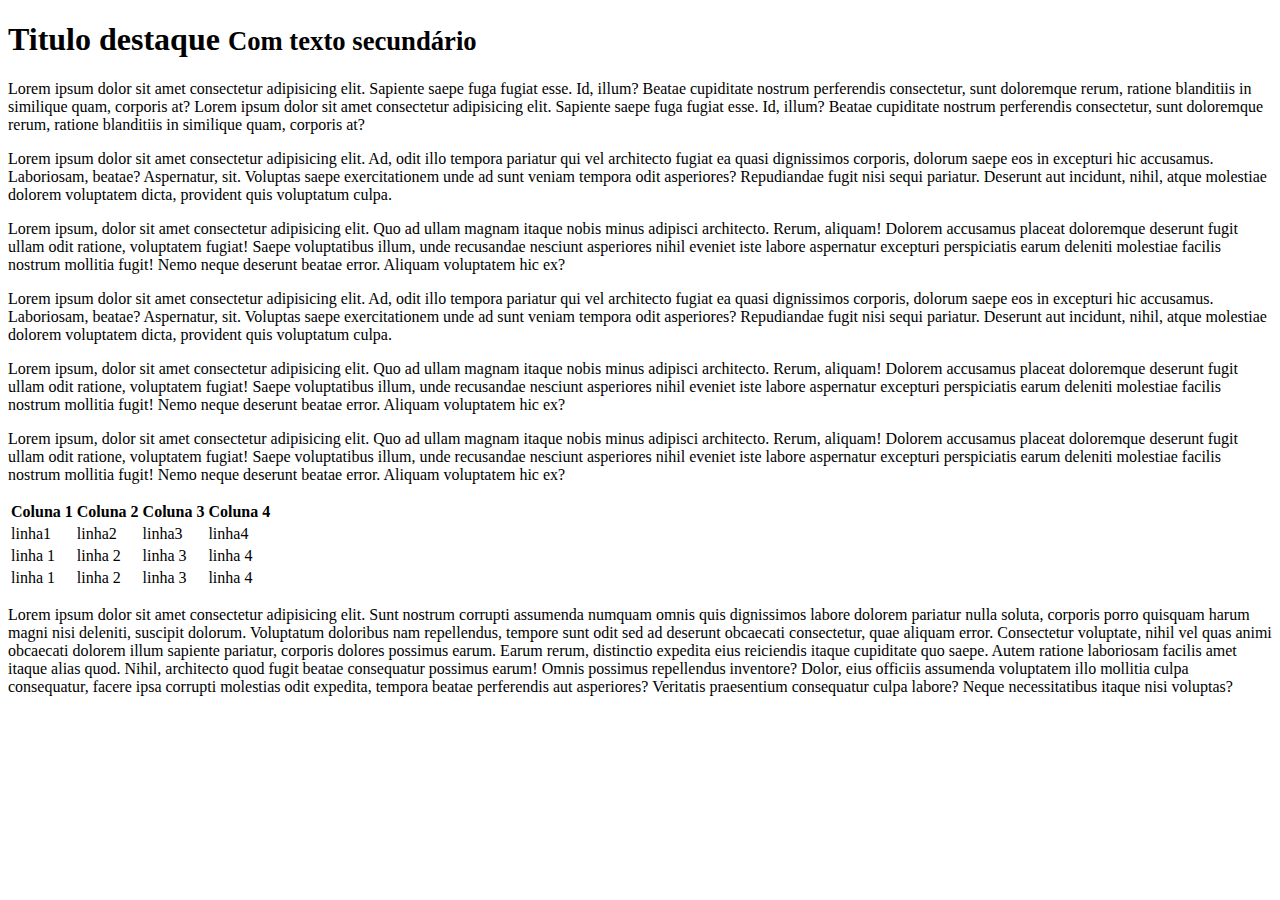
<file: index4.html>
<!DOCTYPE html>
<html lang="en">

<head>
  <meta charset="UTF-8">
  <meta http-equiv="X-UA-Compatible" content="IE=edge">
  <meta name="viewport" content="width=device-width, initial-scale=1.0">
  <!-- CSS only -->
  <link href="https://cdn.jsdelivr.net/npm/bootstrap@5.2.2/dist/css/bootstrap.min.css" rel="stylesheet"
    integrity="sha384-Zenh87qX5JnK2Jl0vWa8Ck2rdkQ2Bzep5IDxbcnCeuOxjzrPF/et3URy9Bv1WTRi" crossorigin="anonymous">
  <link rel="stylesheet" href="https://cdn.jsdelivr.net/npm/bootstrap-icons@1.9.1/font/bootstrap-icons.css">
  <title>Exercicio 4</title>
</head>

<body class="bg-dark">
  <header class="container bg-light">
    <section class="row">
      <h1 class="col-12 col-md-4 col-xl-12 offset-md-4">
        Titulo destaque
        <small class="text-muted"> Com texto secundário </small>
      </h1>
    </section>
  </header>
  <main class="container bg-light">
    <section class="row">
      <p class="col-12">Lorem ipsum dolor sit amet consectetur adipisicing elit. Sapiente saepe fuga fugiat esse. Id,
        illum?
        Beatae cupiditate nostrum perferendis consectetur, sunt doloremque rerum, ratione blanditiis in
        similique quam, corporis at?
        Lorem ipsum dolor sit amet consectetur adipisicing elit. Sapiente saepe fuga fugiat esse. Id, illum?
        Beatae cupiditate nostrum perferendis consectetur, sunt doloremque rerum, ratione blanditiis in
        similique quam, corporis at?</p>
    </section>
    <section class="row">
      <p class="col-sm-12 col-md-5">
        Lorem ipsum dolor sit amet consectetur adipisicing elit. Ad, odit illo tempora pariatur qui vel architecto
        fugiat ea quasi dignissimos corporis, dolorum saepe eos in excepturi hic accusamus. Laboriosam, beatae?
        Aspernatur, sit. Voluptas saepe exercitationem unde ad sunt veniam tempora odit asperiores? Repudiandae fugit
        nisi sequi pariatur. Deserunt aut incidunt, nihil, atque molestiae dolorem voluptatem dicta, provident quis
        voluptatum culpa.
      </p>
      <p class="col-sm-12 col-md-5 offset-sm-0 offset-xl-2">
        Lorem ipsum, dolor sit amet consectetur adipisicing elit. Quo ad ullam magnam itaque nobis minus adipisci
        architecto. Rerum, aliquam! Dolorem accusamus placeat doloremque deserunt fugit ullam odit ratione, voluptatem
        fugiat!
        Saepe voluptatibus illum, unde recusandae nesciunt asperiores nihil eveniet iste labore aspernatur excepturi
        perspiciatis earum deleniti molestiae facilis nostrum mollitia fugit! Nemo neque deserunt beatae error. Aliquam
        voluptatem hic ex?
      </p>
    </section>
    <section class="row">
      <p class="col-sm-12 col-md-4">
        Lorem ipsum dolor sit amet consectetur adipisicing elit. Ad, odit illo tempora pariatur qui vel architecto
        fugiat ea quasi dignissimos corporis, dolorum saepe eos in excepturi hic accusamus. Laboriosam, beatae?
        Aspernatur, sit. Voluptas saepe exercitationem unde ad sunt veniam tempora odit asperiores? Repudiandae fugit
        nisi sequi pariatur. Deserunt aut incidunt, nihil, atque molestiae dolorem voluptatem dicta, provident quis
        voluptatum culpa.
      </p>
      <p class="col-sm-12 col-md-4">
        Lorem ipsum, dolor sit amet consectetur adipisicing elit. Quo ad ullam magnam itaque nobis minus adipisci
        architecto. Rerum, aliquam! Dolorem accusamus placeat doloremque deserunt fugit ullam odit ratione, voluptatem
        fugiat!
        Saepe voluptatibus illum, unde recusandae nesciunt asperiores nihil eveniet iste labore aspernatur excepturi
        perspiciatis earum deleniti molestiae facilis nostrum mollitia fugit! Nemo neque deserunt beatae error. Aliquam
        voluptatem hic ex?
      </p>
      <p class="col-sm-12 col-md-4">
        Lorem ipsum, dolor sit amet consectetur adipisicing elit. Quo ad ullam magnam itaque nobis minus adipisci
        architecto. Rerum, aliquam! Dolorem accusamus placeat doloremque deserunt fugit ullam odit ratione, voluptatem
        fugiat!
        Saepe voluptatibus illum, unde recusandae nesciunt asperiores nihil eveniet iste labore aspernatur excepturi
        perspiciatis earum deleniti molestiae facilis nostrum mollitia fugit! Nemo neque deserunt beatae error. Aliquam
        voluptatem hic ex?
      </p>
    </section>
    <section class="row">
      <div class="col">
        <table class="table">
          <thead class="table-dark">
            <tr>
              <th scope="col">Coluna 1</th>
              <th scope="col">Coluna 2</th>
              <th scope="col">Coluna 3</th>
              <th scope="col">Coluna 4</th>
            </tr>
          </thead>
          <tbody>
            <tr>
              <td>linha1</td>
              <td>linha2</td>
              <td>linha3</td>
              <td>linha4</td>
            </tr>
            <tr>
              <td>linha 1</td>
              <td>linha 2</td>
              <td>linha 3</td>
              <td>linha 4</td>
            </tr>
            <tr>
              <td>linha 1</td>
              <td>linha 2</td>
              <td>linha 3</td>
              <td>linha 4</td>
            </tr>
          </tbody>
        </table>
      </div>
    </section>
    <section class="row">
      <p class="col text-end">
        Lorem ipsum dolor sit amet consectetur adipisicing elit. Sunt nostrum corrupti assumenda numquam omnis quis
        dignissimos labore dolorem pariatur nulla soluta, corporis porro quisquam harum magni nisi deleniti, suscipit
        dolorum.
        Voluptatum doloribus nam repellendus, tempore sunt odit sed ad deserunt obcaecati consectetur, quae aliquam
        error. Consectetur voluptate, nihil vel quas animi obcaecati dolorem illum sapiente pariatur, corporis dolores
        possimus earum.
        Earum rerum, distinctio expedita eius reiciendis itaque cupiditate quo saepe. Autem ratione laboriosam facilis
        amet itaque alias quod. Nihil, architecto quod fugit beatae consequatur possimus earum! Omnis possimus
        repellendus inventore?
        Dolor, eius officiis assumenda voluptatem illo mollitia culpa consequatur, facere ipsa corrupti molestias odit
        expedita, tempora beatae perferendis aut asperiores? Veritatis praesentium consequatur culpa labore? Neque
        necessitatibus itaque nisi voluptas?
      </p>
    </section>
  </main>
</body>

</html>

<!--
    LEMBRAR!!!!
    xs = qualquer tamanho < 576px
    sm = qualquer tamanho >= 576px
    md = qualquer tamanho >= 768px
    lg = qualquer tamanho >= 992px
    xl = qualquer tamanho >= 1200px
    xxl = qualquer tamanho >= 1400px
    ex: col-md-4
    elemento que tiver como classe col-md-4 irá ocupar 4 colunas quando tiver qualquer tamanho maior ou igual a 768px até o próximo breakpoint setado
    elemento que tiver como classe col-sm-12 irá ocupar 12 colunas quando tiver qualquer tamanho maior ou igual a 576px até o próximo breakpoint setado
-->
</file>
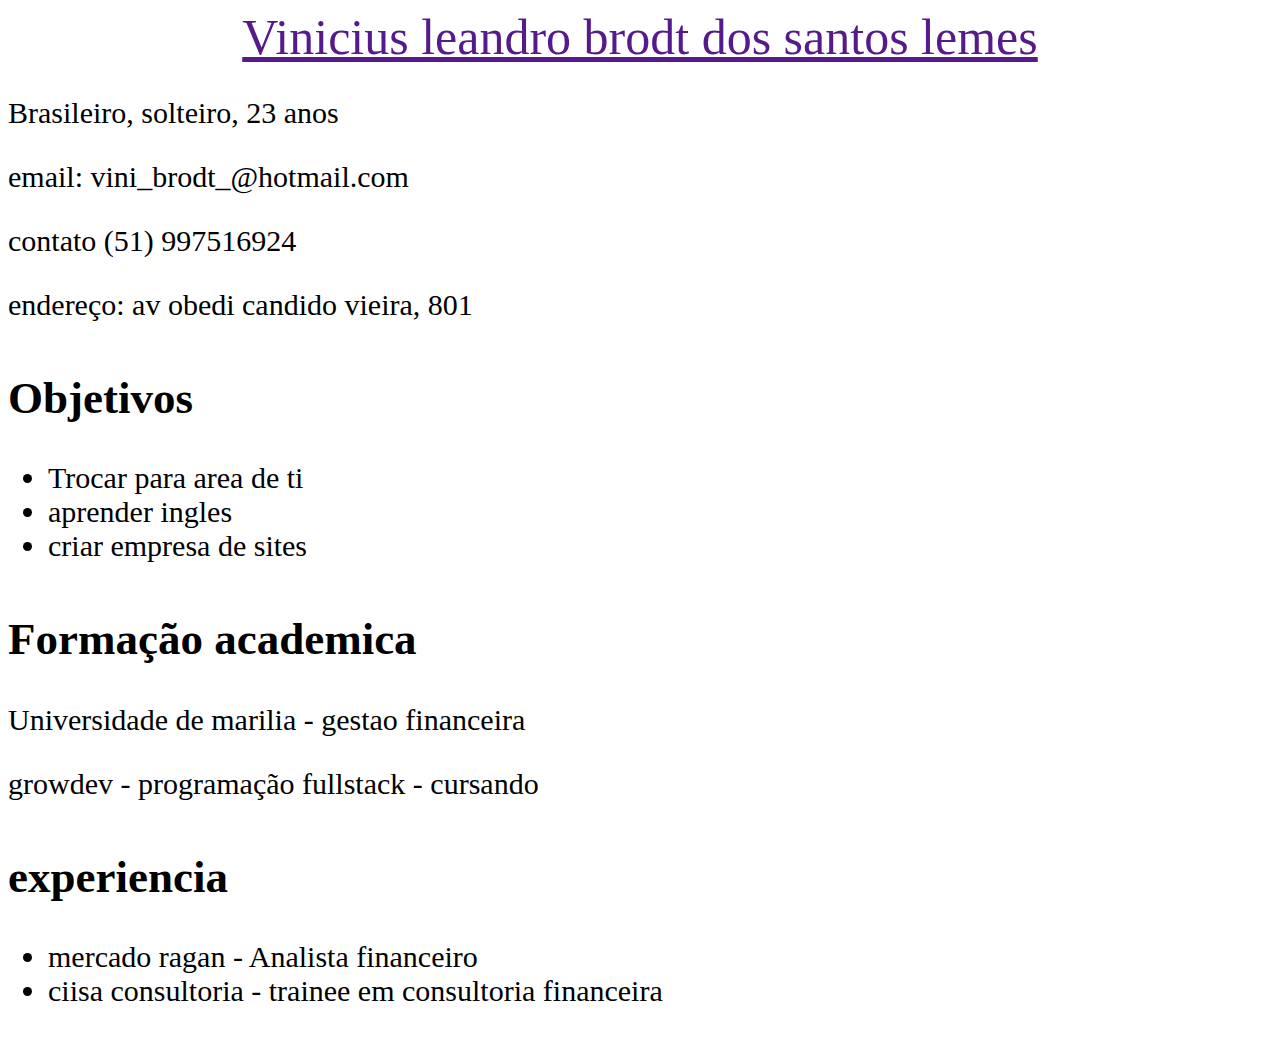
<file: index5.html>
<!DOCTYPE html>
<html lang="en">
<head>
    <meta charset="UTF-8">
    <meta http-equiv="X-UA-Compatible" content="IE=edge">
    <meta name="viewport" content="width=device-width, initial-scale=1.0">
    <link href="https://cdn.jsdelivr.net/npm/bootstrap@5.2.2/dist/css/bootstrap.min.css" rel="stylesheet"
    integrity="sha384-Zenh87qX5JnK2Jl0vWa8Ck2rdkQ2Bzep5IDxbcnCeuOxjzrPF/et3URy9Bv1WTRi" crossorigin="anonymous">
  <link rel="stylesheet" href="https://cdn.jsdelivr.net/npm/bootstrap-icons@1.9.1/font/bootstrap-icons.css">
  <link rel="stylesheet" href="./index.css">
    <title>Document</title>
</head>
<body>
      <div class="container2 h-50" >
        <section class="row h-50" style="text-align: center; font-size: 50px;">
           <a href="" class="col-12 bg-secondary h-40" >Vinicius leandro brodt dos santos lemes</a>
        </section>
      </div> 
      <div class="container2 h-50" >
        <section class="row h-50" style="font-size: 30px;">
           <p class="col-12 col-md-6">Brasileiro, solteiro, 23 anos</p>
           <p class="col-12 col-md-6">email: vini_brodt_@hotmail.com</p>
           <p class="col-12 col-md-6"> contato (51) 997516924</p>
           <p class="col-12 col-md-6">endereço: av obedi candido vieira, 801</p>
        </section>
      </div>   
      <div class="container2 h-50" style="margin-top: 50px;">
        <section class="row h-50" style="font-size: 30px;">
           <h2>Objetivos</h2>
           <ul class="list-group">
            <li class="list-group-item">Trocar para area de ti</li>
            <li class="list-group-item">aprender ingles</li>
            <li class="list-group-item">criar empresa de sites</li>
          </ul>
        </section>
      </div>  
      <div class="container2 h-50" style="margin-top: 50px;">
        <section class="row h-50" style="font-size: 30px;">
            <h2 class="col-12 col-md-12">Formação academica</h2>
            <p class="col-12 col-md-6">Universidade de marilia - gestao financeira</p>
            <p class="col-12 col-md-6">growdev - programação fullstack - cursando</p>
         </section>
      </div>  
      <div class="container2 h-50" style="margin-top: 50px;">
        <section class="row h-50" style="font-size: 30px;">
           <h2>experiencia</h2>
           <ul class="list-group">
            <li class="list-group-item">mercado ragan - Analista financeiro</li>
            <li class="list-group-item">ciisa consultoria - trainee em consultoria financeira</li>
          </ul>
        </section>
      </div>  
</body>
</html>
</file>
<file: index.css>
.ok{
    font-size: 50px;
}
</file>
